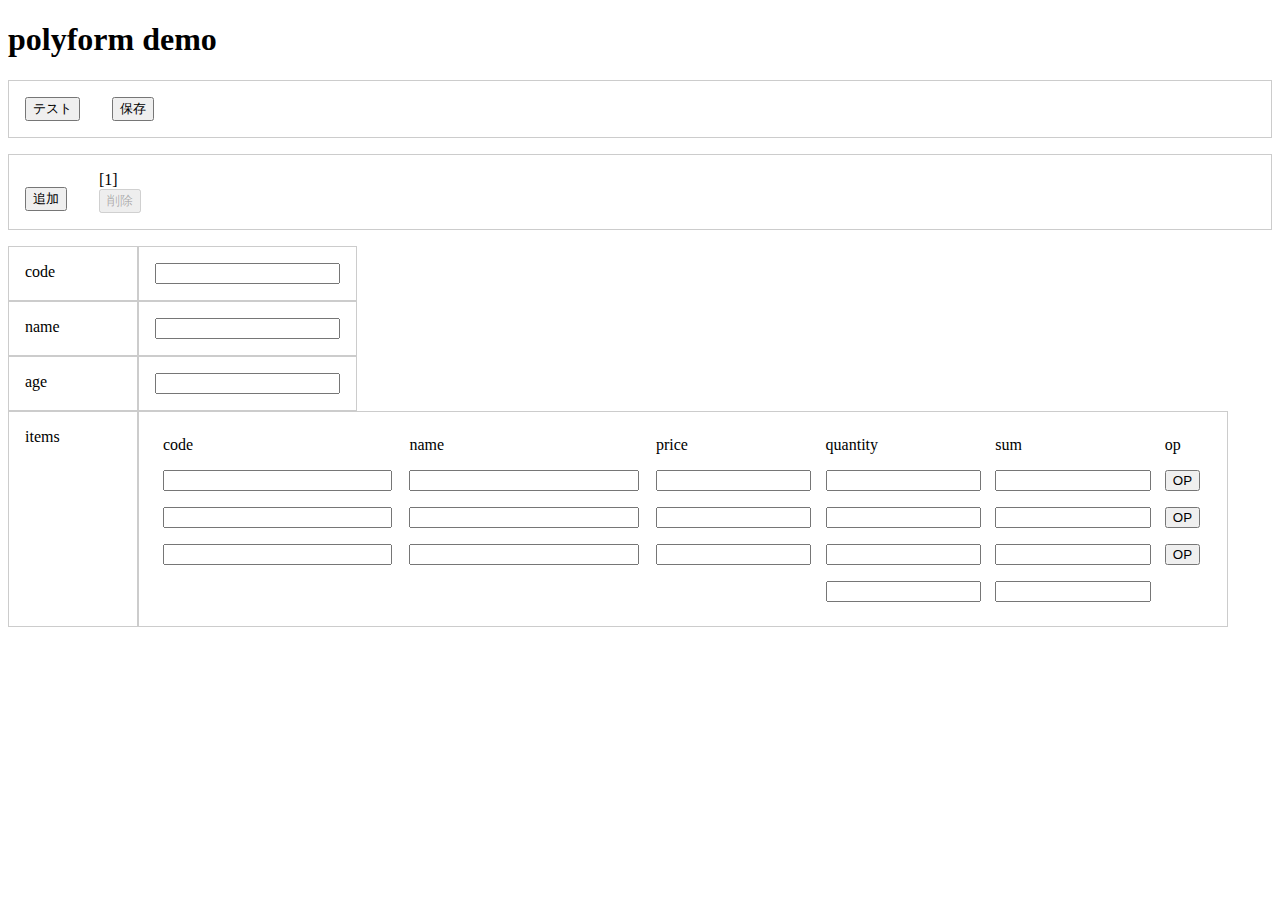
<file: web/polyform.html>
<!DOCTYPE html>
<html>
  <head>
    <meta charset="UTF-8">
    <link rel="stylesheet" href="polyform.css"></link>
    <script src="vue.global_3.5.17.js"></script>
    <script src="polyform.js"></script>
  </head>
  <body>
    <h1>polyform demo</h1>
    <div id="polyform">
      <div class="control">
        <div>
          <button @click="test()">テスト</button>
        </div>
        <div>
          <button @click="save()">保存</button>
        </div>
      </div>
      <div class="pager">
        <div>
          <button @click="appendForm()">追加</button>
        </div>
        <ul>
          <li v-for="(form, index) in forms" v:key="form.code">
            <div>
              <a v-if="!form.isActive" @click="focusForm(index)" href="#">[(#index + 1#)]</a>
              <span v-if="form.isActive">[(#index + 1#)]</span>
            </div>
            <div><button v-bind:disabled="form.isActive" @click="deleteForm(index)">削除</button></div>
          </li>
        </ul>
      </div>
      <div v-if="form" class="form">
        <div>
          <div class="label">code</div>
          <div class="input"><input type="text" v-model="form.code"></div>
        </div>
        <div>
          <div class="label">name</div>
          <div class="input"><input type="text" v-model="form.name"></div>
        </div>
        <div>
          <div class="label">age</div>
          <div class="input"><input type="text" v-model="form.age"></div>
        </div>
        <div>
          <div class="label">items</div>
          <div class="items">
            <ul>
              <li>
                <div>
                  code
                </div>
                <div>
                  name
                </div>
                <div>
                  price
                </div>
                <div>
                  quantity
                </div>
                <div>
                  sum
                </div>
                <div>
                  op
                </div>
              </li>
              <li>
                <div>
                  <input type="text" v-model="form.item0.code">
                </div>
                <div>
                  <input type="text" v-model="form.item0.name">
                </div>
                <div>
                  <input type="text" v-model="form.item0.price" @change="changePrice(0,$event)" @focus="saveDefault($event)">
                </div>
                <div>
                  <input type="text" v-model="form.item0.quantity" @change="changeQuantity(0,$event)" @focus="saveDefault($event)">
                </div>
                <div>
                  <input type="text" v-model="form.item0.sum" readonly>
                </div>
                <div>
                  <button @click="openSubwin(0)">OP</button>
                </div>
              </li>
              <li>
                <div>
                  <input type="text" v-model="form.item1.code">
                </div>
                <div>
                  <input type="text" v-model="form.item1.name">
                </div>
                <div>
                  <input type="text" v-model="form.item1.price" @change="changePrice(1,$event)" @focus="saveDefault($event)">
                </div>
                <div>
                  <input type="text" v-model="form.item1.quantity" @change="changeQuantity(1,$event)" @focus="saveDefault($event)">
                </div>
                <div>
                  <input type="text" v-model="form.item1.sum" readonly>
                </div>
                <div>
                  <button @click="openSubwin(1)">OP</button>
                </div>
              </li>
              <li>
                <div>
                  <input type="text" v-model="form.item2.code">
                </div>
                <div>
                  <input type="text" v-model="form.item2.name">
                </div>
                <div>
                  <input type="text" v-model="form.item2.price" @change="changePrice(2,$event)" @focus="saveDefault($event)">
                </div>
                <div>
                  <input type="text" v-model="form.item2.quantity" @change="changeQuantity(2,$event)" @focus="saveDefault($event)">
                </div>
                <div>
                  <input type="text" v-model="form.item2.sum" readonly>
                </div>
                <div>
                  <button @click="openSubwin(2)">OP</button>
                </div>
              </li>
              <li>
                <div>
                </div>
                <div>
                </div>
                <div>
                </div>
                <div>
                  <input type="text" v-model="form.quantityTotal" readonly>
                </div>
                <div>
                  <input type="text" v-model="form.sumTotal" readonly>
                </div>
                <div>
                </div>
              </li>
            </ul>
          </div>
        </div>
      </div>
    </div>
  </body>
</html>
</file>
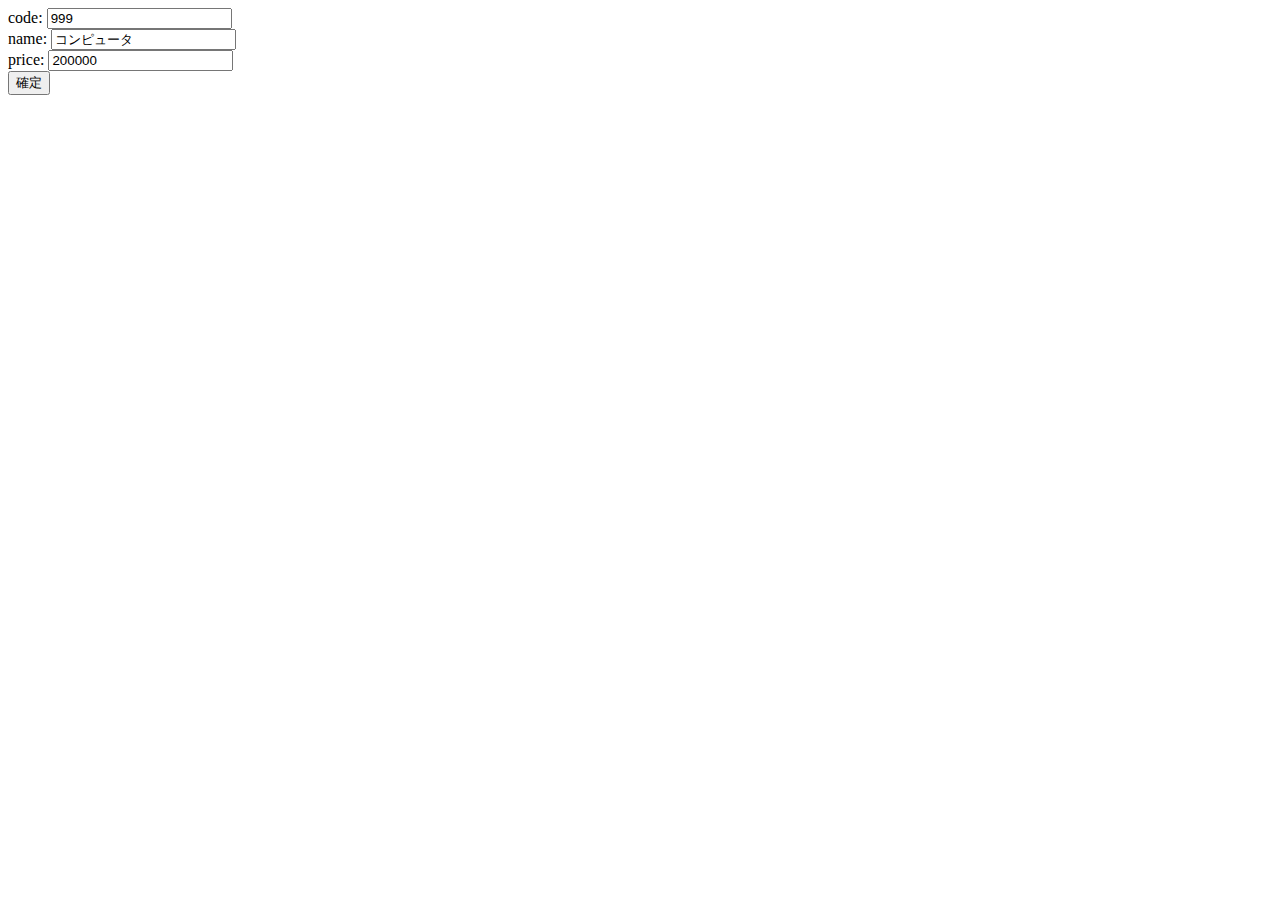
<file: web/subwin.html>
<!DOCTYPE html>
<html>
    <head>
        <meta charset="UTF-8">
        <script>
            const submit0 = () => {
                const queryParams = new URLSearchParams(window.location.search);
                const callback = queryParams.get('callback');
                const index = queryParams.get('index');
                const code = document.querySelector('input[name="code"]').value;
                const name = document.querySelector('input[name="name"]').value;
                const price = document.querySelector('input[name="price"]').value;
                window.opener[callback](index,code,name,price);
                window.close();
            };
        </script>
    </head>
    <body>
        <div>
            code: <input type="text" name="code" value="999">
        </div>
        <div>
            name: <input type="text" name="name" value="コンピュータ">
        </div>
        <div>
            price: <input type="text" name="price" value="200000">
        </div>
        <div>
            <button onclick="submit0()">確定</button>
        </div>
    </body>
</html>
</file>
<file: web/polyform.css>
div.control {
  display: flex;
  flex-direction: row;
  margin-bottom: 1em;
  border: solid 1px #ccc;
}
div.control > div {
    padding:1em;
}

div.pager {
    display: flex;
    flex-direction: row;
    margin-bottom: 1em;
    border: solid 1px #ccc;
}

div.pager > div {
    margin:1em;
}
div.pager > div > button {
    margin-top: 1.2em;
}

div.pager > ul {
    display: flex;
    flex-direction: row;
    padding-left:0;
    margin:0;
    list-style:none;
}

div.pager > ul > li {
    padding:1em;
}


div.form > div {
    display: flex;
    flex-direction: row;
}

div.form > div > div.label {
    width: 6em;
    padding: 1em;
    border: solid 1px #ccc;
}

div.form > div > div.input {
    padding: 1em;
    border: solid 1px #ccc;
}

div.form > div > div.items {
    padding: 1em;
    border: solid 1px #ccc;
}

div.form > div > div.items > ul {
    display: flex;
    flex-direction: column;
    padding-left:0;
    margin:0;
    list-style:none;
}

div.form > div > div.items > ul > li {
    display: flex;
    flex-direction: row;
}

div.form > div > div.items > ul > li > div {
    padding: 0.5em;
}
div.form > div > div.items > ul > li > div:nth-child(1) {
    width:24%;
}
div.form > div > div.items > ul > li > div:nth-child(2) {
    width:24%;
}
div.form > div > div.items > ul > li > div:nth-child(3) {
    width:16%;
}
div.form > div > div.items > ul > li > div:nth-child(4) {
    width:16%;
}
div.form > div > div.items > ul > li > div:nth-child(5) {
    width:16%;
}
div.form > div > div.items > ul > li > div:nth-child(6) {
    width:4%;
}
div.form > div > div.items > ul > li > div > input {
    width: 96%;
}
</file>
